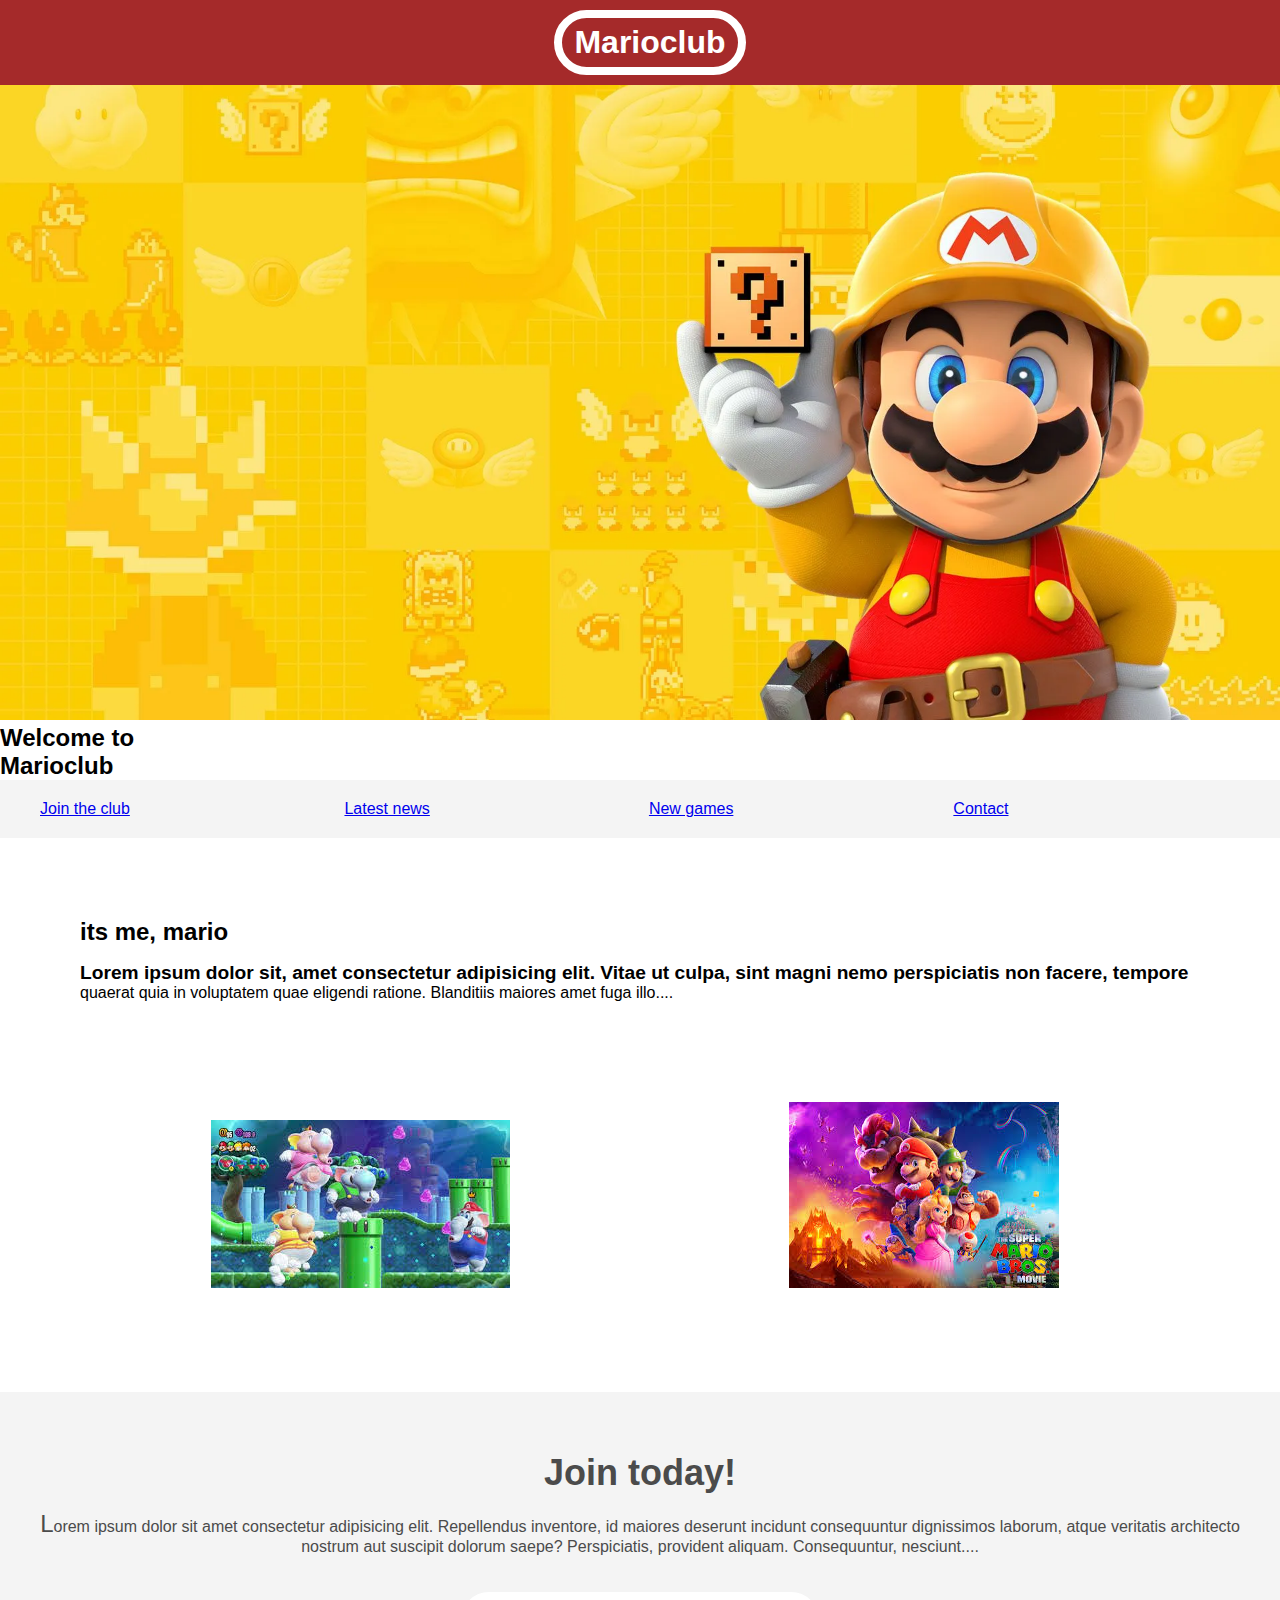
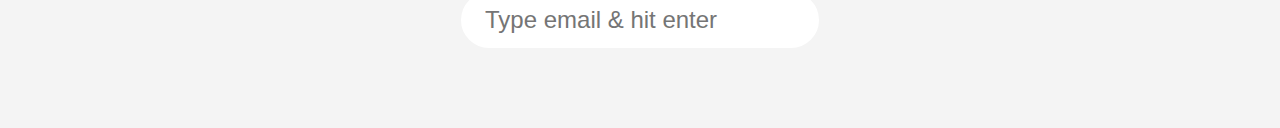
<file: index.html>
<!DOCTYPE html>
<html>
    <head>
        <meta name="viewport" content="device-width, initial-scale=1.0">
        <link rel="stylesheet" href="style.css">
        <title>Marioclub</title>
    </head>
<body>
         
        <header>
            <h1>Marioclub</h1>
        </header>
        <section class="banner">
            <img src="img/marionbanner.2.webp" alt="marioclub banner"
            <div class="welcome">
                <h2>Welcome to <br><span>Marioclub</span></h2>
            </div>
        </section>
        <nav class="main-nav">
            <ul>
                <li><a href="/join.html" class"join">Join the club</a></li>
                <li><a href="/news.html">Latest news</a></li>
                <li><a href="/games.html">New games</a></li>
                <li><a href="/contact.html">Contact</a></li>
            </ul>
        </nav>
        <main>
            <article>
                <h2>its me, mario</h2>
                <p>Lorem ipsum dolor sit, amet consectetur adipisicing elit. Vitae ut culpa, sint magni nemo perspiciatis non facere, tempore quaerat quia in voluptatem quae eligendi ratione. Blanditiis maiores amet fuga illo.</p>
            </article>
            <ul class="images">
                <li><img src="img/mariothumb1.jpeg" alt="mario thumb 1"></li>
                <li><img src="img/mariothumb2.jpeg" alt="mario thumb 1"></li>
            </ul>
        </main>
        <section class="join">
            <h2>Join today!</h2>
            <p>Lorem ipsum dolor sit amet consectetur adipisicing elit. Repellendus inventore, id maiores deserunt incidunt consequuntur dignissimos laborum, atque veritatis architecto nostrum aut suscipit dolorum saepe? Perspiciatis, provident aliquam. Consequuntur, nesciunt.</p>
            <form>
                <input type="email" name="email" placeholder="Type email & hit enter" required>           
            </form>

        </section>
</body>
</html>
</file>
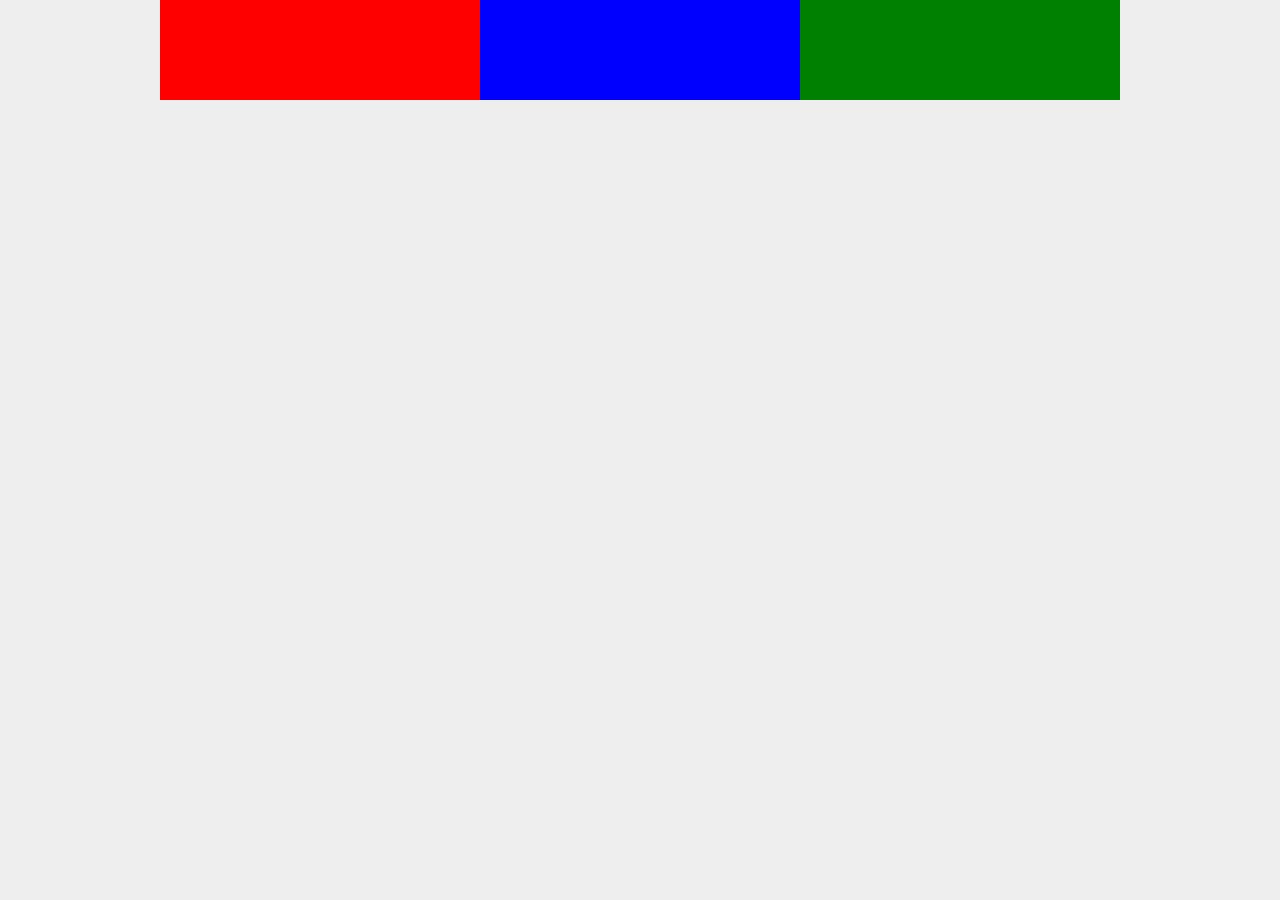
<file: flexbox/index.html>
<!DOCTYPE html>
<html lang="en">
  <head>
    <title>The Net Ninja - CSS Flexbox</title>
    <link rel="stylesheet" type="text/css" href="styles.css">
  </head>
  <body>
    <div class="wrapper">
      <div class="flex-container">
        <div class="box one"></div>
        <div class="box two"></div>
        <div class="box three"></div>
      </div>
    </div>
  </body>
</html>
</file>
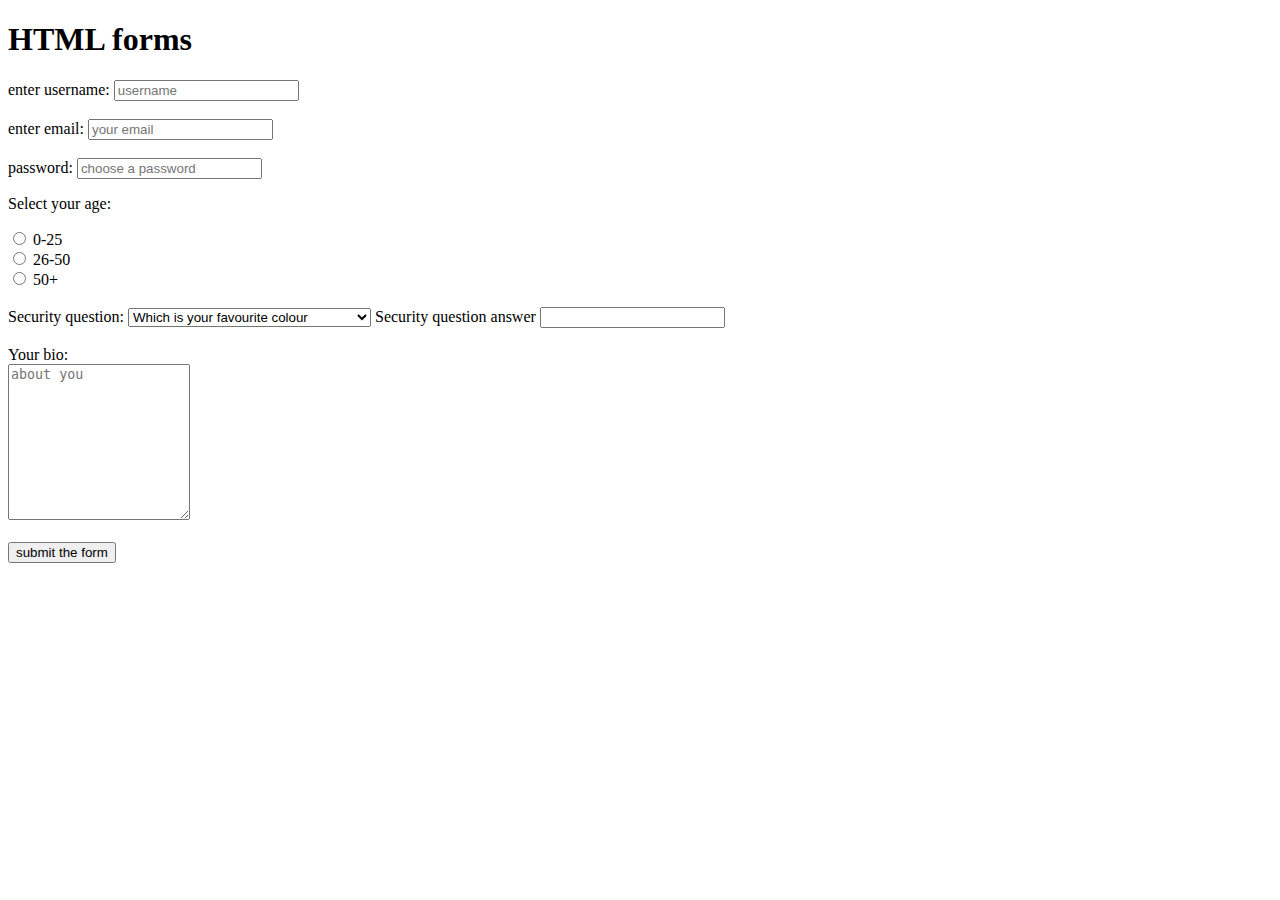
<file: index.html1/index.html>
<!DOCTYPE html>
<html>
<head>
        <title>HTML forms</title>
</head>
<body>
        <h1>HTML forms</h1>
        <form>
          <label for="username">enter username:</label>
          <input type="text" id="username" placeholder="username" required>
          <br><br>
          <label for="email">enter email:</label>
          <input type="email" id="email" placeholder="your email">
          <br><br>
          <label for="password">password:</label>
          <input type="password" id="password" placeholder="choose a password">

  
        <p>Select your age:</p>
        <input type="radio" name="age" value="0-25" id="option-1">
        <label for="option-1">0-25</label> <br>
        <input type="radio" name="age" value="26-50" id="option-2">
        <label for="option-2">26-50</label>  <br>
        <input type="radio" name="age" value="50+" id="option-3">
        <label for="option-3">50+</label>     
        
        <br> <br>
        <label for="question">Security question:</label>
        <select name="question" id="question">
            <option value="q1"> Which is your favourite colour</option>
            <option value="q2"> Which is your favourite vegetable</option>
            <option value="q1"> Which is your best ever security ques</option>

        </select>
        <label for="answer">Security question answer</label>
        <input type="text" id="answer" name="answer">

        <br><br>
        <label for="bio">Your bio:</label><br>
        <textarea name="bio" id="bio" col="30" rows="10" placeholder="about you"></textarea>
        <br><br>
            
     <input type="submit" value="submit the form">
    </form>
</body>
</html>
</file>
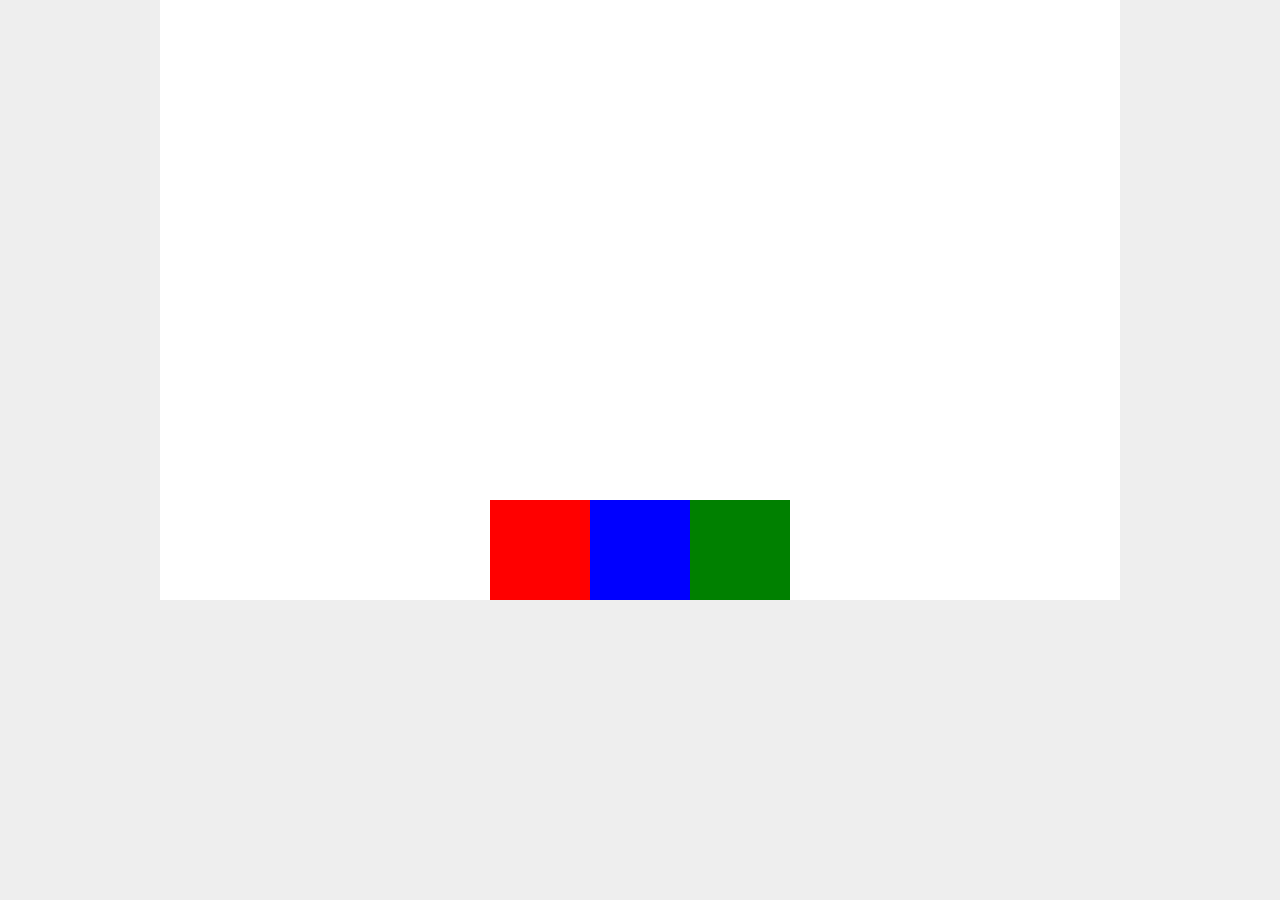
<file: index.html2/flexbox/index.html>
<!DOCTYPE html>
<html lang="en">
  <head>
    <title>The Net Ninja - CSS Flexbox</title>
    <link rel="stylesheet" type="text/css" href="style.css">
  </head>
  <body>
    <div class="wrapper">
      <div class="flex-container">
        <div class="box one"></div>
        <div class="box two"></div>
        <div class="box three"></div>
      </div>
    </div>
  </body>
</html>
</file>
<file: style.css>
body,ul,li,h1,h2{
    margin: 0;
    padding: 0;
    font-family: arial;
}

header{
   background-color:brown;
   padding: 10px;
   text-align: center;
   position: fixed;
   width: 100%;
   z-index: 1;
   top: 0;
   left: 0;
}
header h1{
    color: white;
    border: 8px solid white ;
    padding: 6px 12px;
    display: inline-block;
    border-radius: 36px;
}
.banner{
    position:relative;
}
.banner img{
    max-width: 100%;
}

.banner.welcome{
    background-color: aqua;
    color: beige;
    position:absolute;
    left:0;
    top:30%;
}
nav{
    background-color: #F4F4F4;
    padding: 20px;
    position: sticky;
    top: 106px;

}
nav ul{
    white-space: nowrap;
    max-width: 1200px;
    margin: 0 auto;
}
nav li{
    width: 25%;
    display: inline-block;
}
main{
    max-width: 100%;
    width: 1200px;
    margin: 80px auto;
    padding: 0 40px;
    box-sizing: border-box;
}
.images{
    text-align: center;
    margin: 80px 0;
    white-space: nowrap;
}
.images li{
    display: inline-block;
    width: 40%;
    margin: 20px 5%;
}
.images li img{
    max-width: 100%;
}
.join{
    background-color: #F4F4F4;
    text-align: center;
    padding: 60px 20px;
    color: #4b4b4b;
}
.join h2{
    font-size: 36px;
}
form input{
    margin: 20px 0;
    padding: 10px 20px;
    font-size: 24px;
    border-radius: 28px;
    border: 4px solid white;

}
footer{
    background-color: orange;
    color: white;
    padding: 10px;
    text-align: center;
}
/* pseudo classes */
nav li a:hover{
    text-decoration: underline;
    background-color: pink;
    padding: 3px;
}
.images li:hover{
    position:relative;
    top: -40px;
}
form input:focus{
    border:4px dashed #4b4b4b;
}
form input:valid{
    border: 4px solid green;
}
article p::first-line{
    font-weight: bold;
    font-size: 1.2em;

}
section.join p::first-letter{
    font-size: 1.5em;
}
 p::selection{
    background-color: red;
    color:white;
}
p::after{
    content: '...';
}
/*responsive styles*/
@media screen and (max-width:700px) {
    .banner.welcome{
        position:relative;
        text-align: center;
    }
    .banner.welcome br{
        display:none;
    }
    .images li{
        width: 100px;
        margin: 20px auto;
        display: block;
    }
}    
    @media screen and (max-width:560px){
        nav li{
            font-size: 20px;
            display: block;
            width: 100%;
            margin:12px 0;
        }
        header{
            position: relative;
        }
        nav{
            top: 0;
        }
    }
</file>
<file: flexbox/styles.css>
*{
    font-family: verdana;
    margin: 0;
}

body{
    background: #eee;
}

.wrapper{
    width: 100%;
    max-width: 960px;
    margin: 0 auto;
}
.flex-container{
    display:flex;
    background: #fff;
}

.box{
    height: 100px;
    min-width: 100px;
    flex-grow: 1;
}

.one{
    background: red;
}

.two{
    background: blue;
}

.three{
    background: green;
}
</file>
<file: index.html2/flexbox/style.css>
*{
    font-family: verdana;
    margin: 0;
}

body{
    background: #eee;
}

.wrapper{
    width: 100%;
    max-width: 960px;
    margin: 0 auto;
}
.flex-container{
    display:flex;
    background: #fff;
    flex-wrap: wrap;
    flex-flow: row;
    height: 600px;
   align-items: flex-end;
   justify-content: center;
}
.box{
    height: 100px;
    flex: 0 0 100px;
    
   
}
.one{
    background: red;
}
.two{
    background: blue;
   
}
.three{
    background: green;
    
}
</file>
